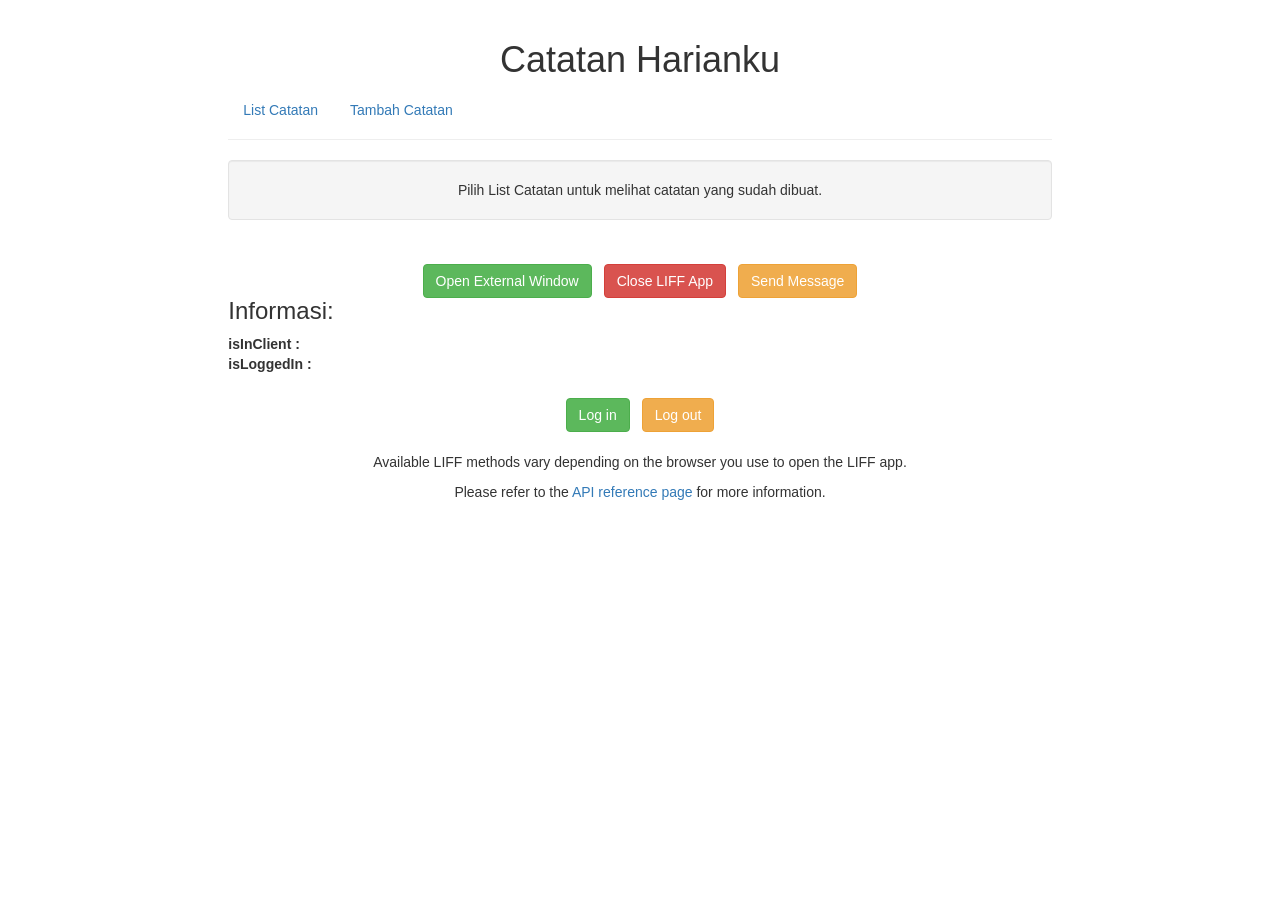
<file: index.old.html>
<!DOCTYPE HTML>
<html>
 
<head>
    <title>Catatan Harianku</title>
    <meta http-equiv="X-UA-Compatible" content="IE=Edge" />
    <meta name="viewport" content="width=device-width, initial-scale=1">
    <link rel="stylesheet" href="https://maxcdn.bootstrapcdn.com/bootstrap/3.4.0/css/bootstrap.min.css">
    <script src="https://ajax.googleapis.com/ajax/libs/jquery/3.4.1/jquery.min.js"></script>
    <script src="https://maxcdn.bootstrapcdn.com/bootstrap/3.4.0/js/bootstrap.min.js"></script>
    <link rel="stylesheet" href="style.css">
 
    <style>
        .table>thead>tr>th {
            padding: 60px;
        }
    </style>
 
 
</head>
 
<body onload="loadCatatan();">
 
    <div class="col-xs-12 col-md-8 col-md-offset-2" ng-controller="listContactCtrl">
        <div class="page-header">
            <h1 align="center">
                Catatan Harianku
            </h1>
            <ul class="nav nav-pills">
                <li><a id="nav-list-catatan" href="javascript:void(0);" onclick="gantiMenu('list-catatan');">List Catatan</a></li>
                <li><a id="nav-tambah-catatan" href="javascript:void(0);" onclick="gantiMenu('tambah-catatan');">Tambah Catatan</a></li>
            </ul>
 
        </div>
        <div id="tambah-catatan" class="well" style="display:none;">
            <form id="form-data">
                <div id="nama-group" class="form-group">
                    <label>Nama:</label>
                    <input type="text" class="form-control" id="nama" name="nama">
                </div>
                <div id="tanggal-group" class="form-group">
                    <label>Tanggal:</label>
                    <input type="text" class="form-control" id="tanggal" name="tanggal">
                </div>
                <div id="agenda-group" class="form-group">
                    <label>Agenda:</label>
                    <textarea class="form-control" id="agenda" name="agenda"></textarea><br />
                </div>
                <input type="button" value="Simpan" onclick="simpanData();" class="btn btn-success btn-small" />
                <input type="reset" value="Reset" onclick="" class="btn btn-warning btn-small" />
            </form>
        </div>
 
        <div id="edit-data" class="well" style="display:none;">
            <form id="eform-data">
 
                <div id="nama-group" class="form-group" style="display:none;">
                    <label>id data:</label>
                    <input type="text" class="form-control" id="eid_data" name="nama">
                </div>
 
                <div id="nama-group" class="form-group">
                    <label>Nama:</label>
                    <input type="text" class="form-control" id="enama" name="nama">
                </div>
                <div id="tanggal-group" class="form-group">
                    <label>Tanggal:</label>
                    <input type="text" class="form-control" id="etanggal" name="tanggal">
                </div>
                <div id="agenda-group" class="form-group">
                    <label>Agenda:</label>
                    <textarea class="form-control" id="eagenda" name="agenda"></textarea><br />
                </div>
                <input type="button" value="Simpan" onclick="simpanEditData();" class="btn btn-success btn-small" />
                <input type="reset" value="Reset" onclick="" class="btn btn-warning btn-small" />
                <input type="button" value="Cancel" onclick="gantiMenu('list-catatan');"
                    class="btn btn-warning btn-small" />
            </form>
        </div>
 
        <div id="lihat-data" class="well" style="display:none;">
            <form id="eform-data">
 
                <div id="nama-group" class="form-group" style="display:none;">
                    <label for="disabled">id data:</label>
                    <input type="text" class="form-control" id="lid_data" name="nama" disabled>
                </div>
 
                <div id="nama-group" class="form-group">
                    <label for="disabled">Nama:</label>
                    <input type="text" class="form-control" id="lnama" name="nama" disabled>
                </div>
                <div id="tanggal-group" class="form-group">
                    <label for="disabled">Tanggal:</label>
                    <input type="text" class="form-control" id="ltanggal" name="tanggal" disabled>
                </div>
                <div id="agenda-group" class="form-group">
                    <label for="disabled">Agenda:</label>
                    <textarea class="form-control" id="lagenda" name="agenda" disabled></textarea>
                </div>
                <input type="button" value="Kembali" onclick="gantiMenu('list-catatan');"
                    class="btn btn-warning btn-small" />
            </form>
        </div>
 
 
        <div id="list-catatan" class="well">
            Pilih List Catatan untuk melihat catatan yang sudah dibuat.
        </div>

        <!--Konten LIFF v2-->
         
        <div id="liffAppContent">
            <!-- ACTION BUTTONS -->
            <div class="buttonGroup">
                <div class="buttonRow">
                    <button id="openWindowButton" class="btn btn-success btn-small">Open External Window</button>
                    <button id="closeWindowButton" class="btn btn-danger btn-small">Close LIFF App</button>
                    <button id="sendMessageButton" class="btn btn-warning btn-small">Send Message</button>
                </div>
 
            </div>
 
            <!-- LIFF DATA -->
            <div id="liffData">
                <h3 id="liffDataHeader" class="textLeft">Informasi:</h3>
                <table>
                    <tr>
                        <th>isInClient : </th>
                        <td id="isInClient" class="textLeft"></td>
                    </tr>
                    <tr>
                        <th>isLoggedIn : </th>
                        <td id="isLoggedIn" class="textLeft"></td>
                    </tr>
                </table>
            </div>
            <!-- LOGIN LOGOUT BUTTONS -->
            <div class="buttonGroup">
                <button id="liffLoginButton" class="btn btn-success btn-small">Log in</button>
                <button id="liffLogoutButton" class="btn btn-warning btn-small">Log out</button>
            </div>
            <div id="statusMessage">
                <div id="isInClientMessage"></div>
                <div id="apiReferenceMessage">
                    <p>Available LIFF methods vary depending on the browser you use to open the LIFF app.</p>
                    <p>Please refer to the <a
                            href="https://developers.line.biz/en/reference/liff/#initialize-liff-app">API reference
                            page</a> for more information.</p>
                </div>
            </div>
        </div>
        <!-- LIFF ID ERROR -->
        <div id="liffIdErrorMessage" class="hidden">
            <p>You have not assigned any value for LIFF ID.</p>
            <p>If you are running the app using Node.js, please set the LIFF ID as an environment variable in your
                Heroku account follwing the below steps: </p>
            <code id="code-block">
                <ol>
                    <li>Go to `Dashboard` in your Heroku account.</li>
                    <li>Click on the app you just created.</li>
                    <li>Click on `Settings` and toggle `Reveal Config Vars`.</li>
                    <li>Set `MY_LIFF_ID` as the key and the LIFF ID as the value.</li>
                    <li>Your app should be up and running. Enter the URL of your app in a web browser.</li>
                </ol>
            </code>
            <p>If you are using any other platform, please add your LIFF ID in the <code>index.html</code> file.</p>
            <p>For more information about how to add your LIFF ID, see <a
                    href="https://developers.line.biz/en/reference/liff/#initialize-liff-app">Initializing the LIFF
                    app</a>.</p>
        </div>
        <!-- LIFF INIT ERROR -->
        <div id="liffInitErrorMessage" class="hidden">
            <p>Something went wrong with LIFF initialization.</p>
            <p>LIFF initialization can fail if a user clicks "Cancel" on the "Grant permission" screen, or if an error occurs in the process of <code>liff.init()</code>.
        </div>
        <!-- NODE.JS LIFF ID ERROR -->
        <div id="nodeLiffIdErrorMessage" class="hidden">
            <p>Unable to receive the LIFF ID as an environment variable.</p>
        </div>
    </div>
</body>
<script src="catatan-config.js"></script>
<script src="https://static.line-scdn.net/liff/edge/2/sdk.js"></script>
<script src="liff-starter.js"></script>
</html>
</file>
<file: style.css>
html {
    font-size: 11px;
}
 
table {
    width: 100%;
    overflow-x: auto;
    display: block;
}
 
div {
    max-width: 100%;
    text-align: center;
}
 
th {
    text-align: left;
}
 
img { 
    max-width: 25%; 
    height: auto; 
}
 
button {
    margin: 4px;
}
 
#code-block {
    background-color: #eee;
    border: 1px solid #999;
    display: block;
    padding: 20px;
    width: 50%;
    margin-left: auto;
    margin-right: auto;
    overflow-x: auto;
    white-space: nowrap;
}
 
#statusMessage {
    position: relative;
    top: 40px;
}
 
.textLeft {
    text-align: left;
}
 
.buttonGroup {
    position: relative;
    top: 20px;
}
 
.hidden {
    display: none;
}
</file>
